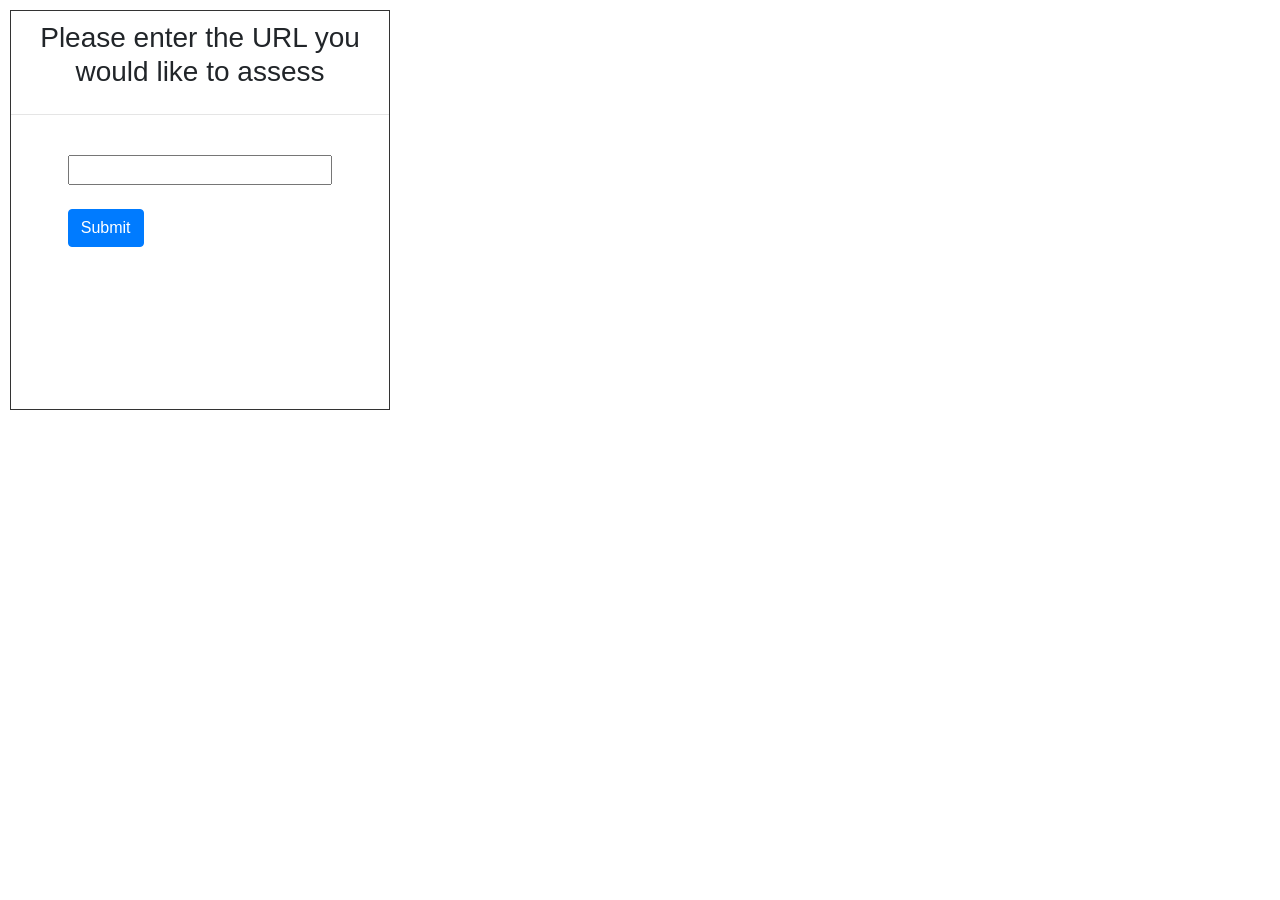
<file: Extension/popup.html>
<!DOCTYPE html>
<html>
<head>
<script src="https://ajax.googleapis.com/ajax/libs/jquery/3.1.1/jquery.min.js"></script>
<script src="popup.js" type = "text/javascript"></script>
<link href="https://fonts.googleapis.com/css?family=Ubuntu" rel="stylesheet">
<link rel="stylesheet" href="stylec.css">
<link rel="stylesheet" href="https://stackpath.bootstrapcdn.com/bootstrap/4.1.3/css/bootstrap.min.css" integrity="sha384-MCw98/SFnGE8fJT3GXwEOngsV7Zt27NXFoaoApmYm81iuXoPkFOJwJ8ERdknLPMO" crossorigin="anonymous">
<script src="https://code.jquery.com/jquery-3.3.1.slim.min.js" integrity="sha384-q8i/X+965DzO0rT7abK41JStQIAqVgRVzpbzo5smXKp4YfRvH+8abtTE1Pi6jizo" crossorigin="anonymous"></script>
<script src="https://cdnjs.cloudflare.com/ajax/libs/popper.js/1.14.3/umd/popper.min.js" integrity="sha384-ZMP7rVo3mIykV+2+9J3UJ46jBk0WLaUAdn689aCwoqbBJiSnjAK/l8WvCWPIPm49" crossorigin="anonymous"></script>
<script src="https://stackpath.bootstrapcdn.com/bootstrap/4.1.3/js/bootstrap.min.js" integrity="sha384-ChfqqxuZUCnJSK3+MXmPNIyE6ZbWh2IMqE241rYiqJxyMiZ6OW/JmZQ5stwEULTy" crossorigin="anonymous"></script>
</head>
<body>

<div class="outer">
	<h3>Please enter the URL you would like to assess</h3>
	<hr>
	<br>
	<div class="cont">
		<form action="http://127.0.0.1:8000/predict2" method="post" accept-charset="utf-8">
			<input type="text" name="url" id="url"><br><br>
			<button class="btn btn-primary" type="button" id="bts">Submit</button><br><br>
		</form>
		<h4><span id="loading"></span></h4>
		<h4><span id="result"></span></h4>
	</div>
</div>


</body>
</html>
</file>
<file: Extension/stylec.css>
body {
	height: 400px;
	width: 400px;
	font-size: 25px;
}

h3 {
	text-align: center;
	padding: 10px;
	font-weight: bold;
}

.cont {
	margin: auto;
	width: 70%;
}

input {
	width: 100%;
}

.outer {
	margin: 10px;
	border: 1px solid #333333;
	height: 100%;
}
</file>
